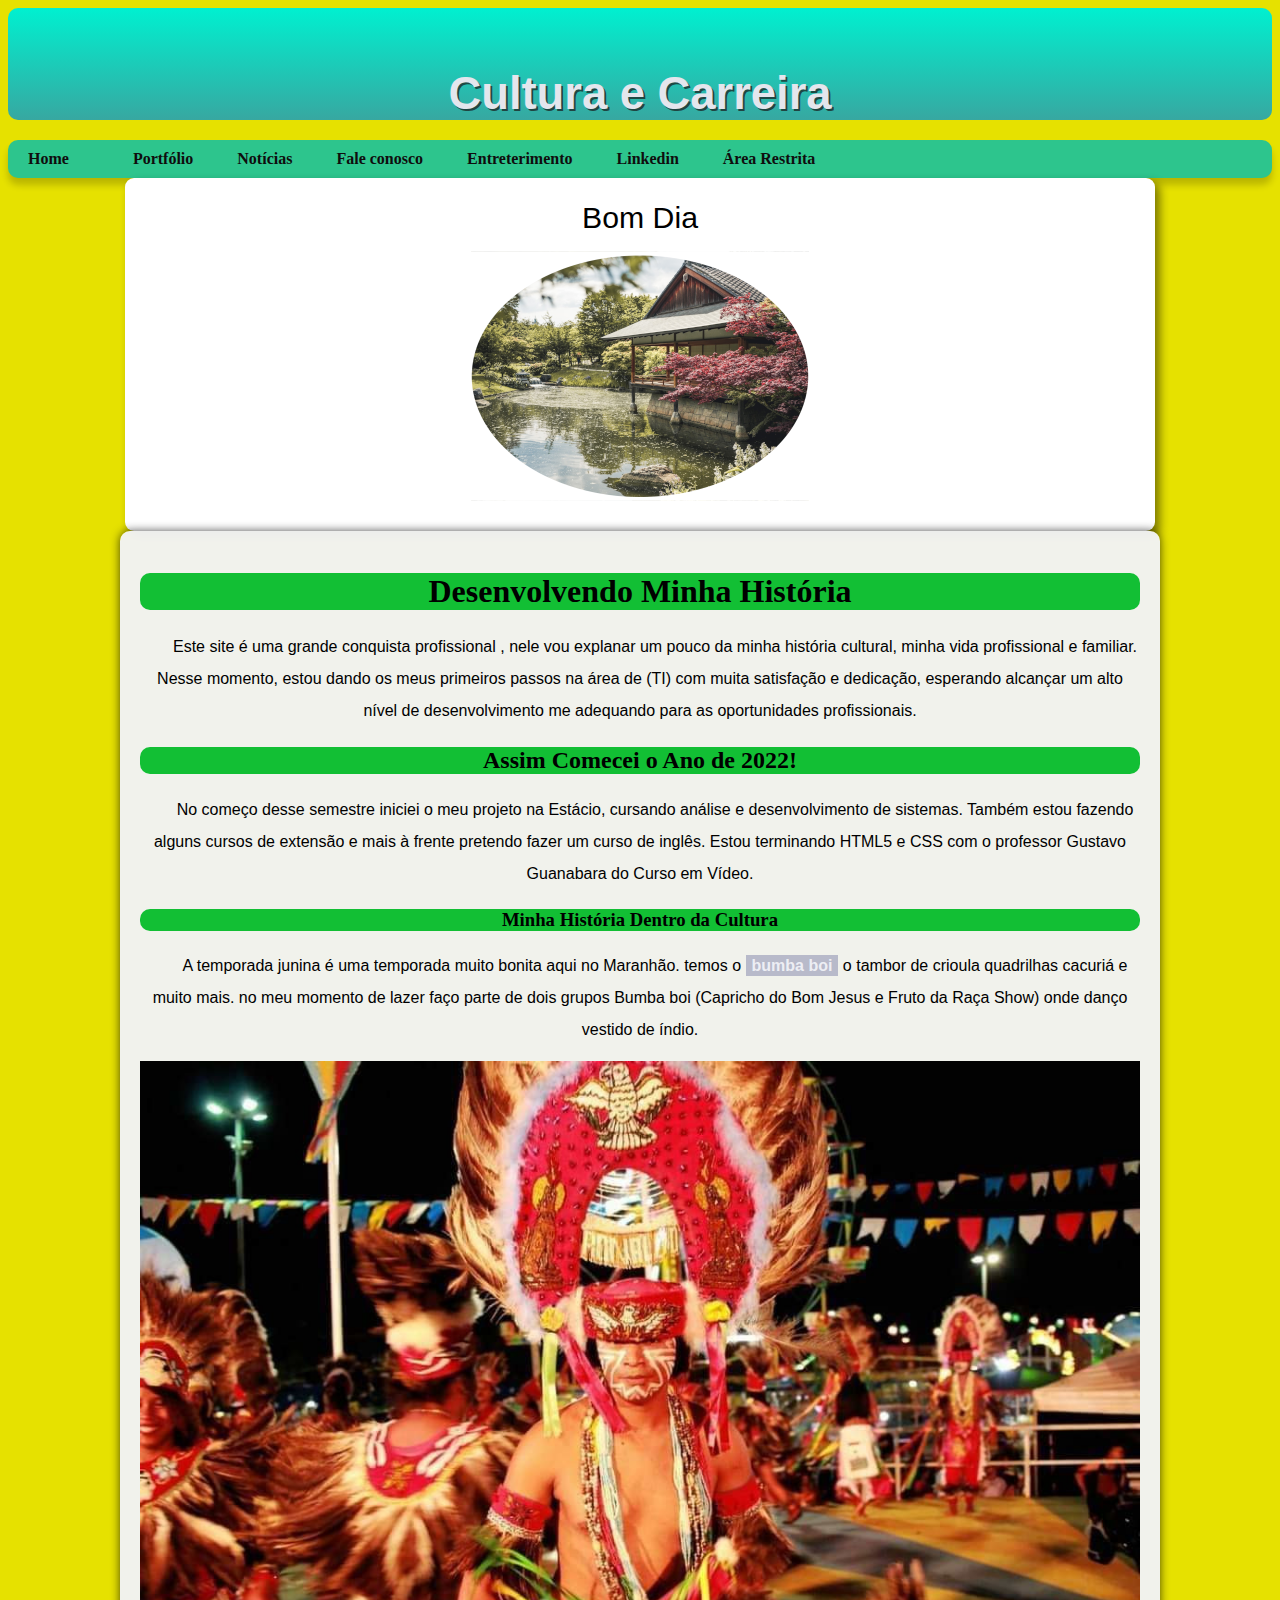
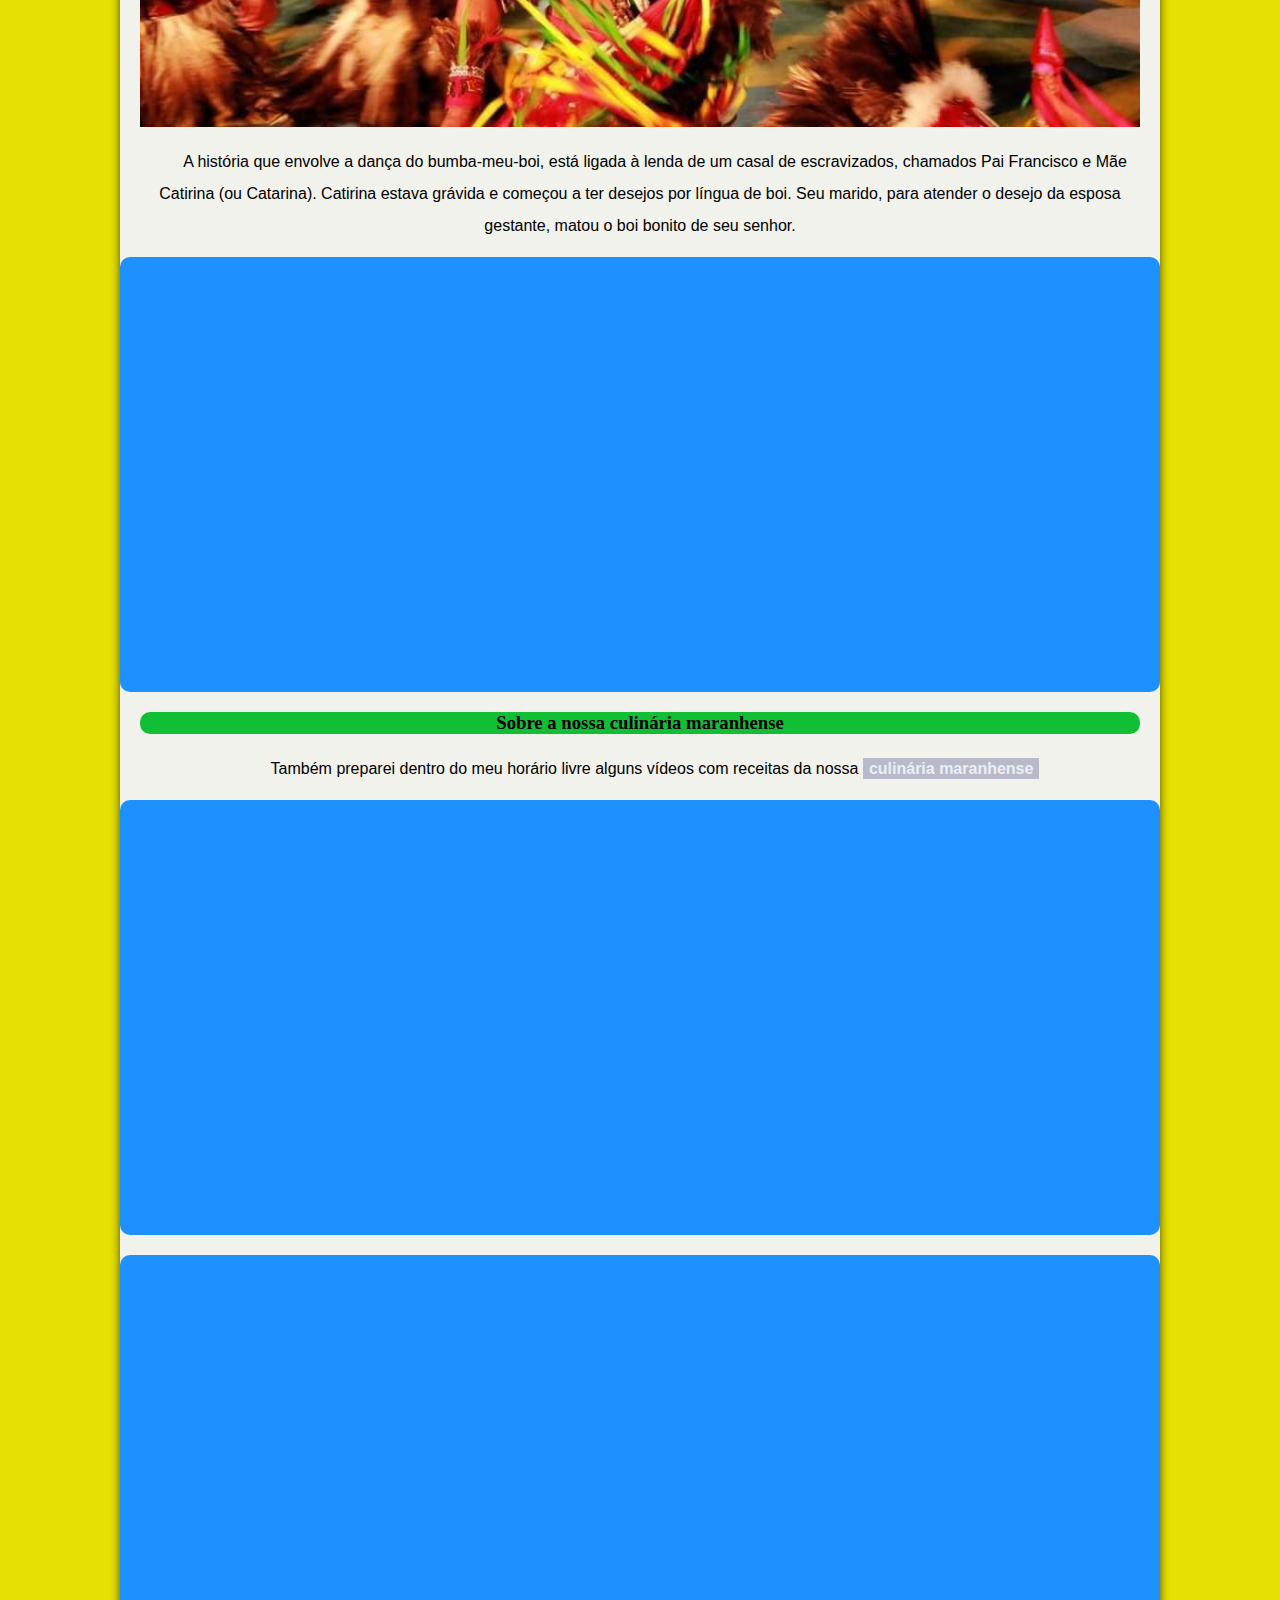
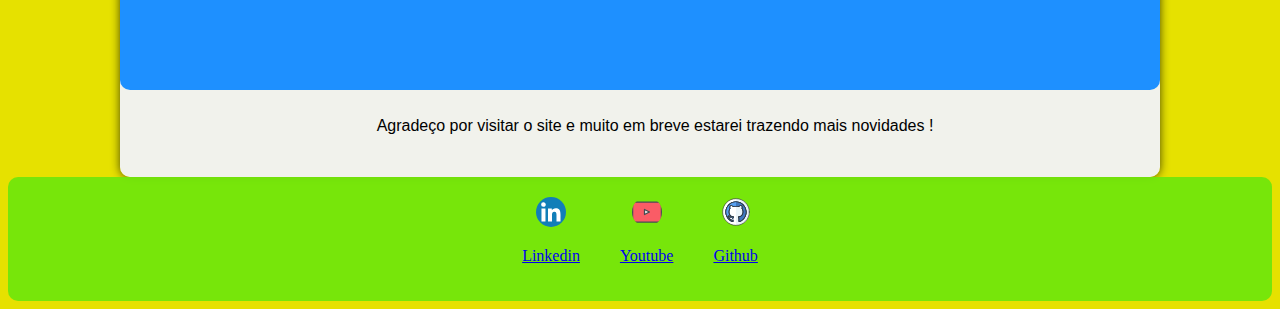
<file: index.html>
<!DOCTYPE html>
<html lang="pt-br">
<head>
    <meta charset="UTF-8">
    <meta http-equiv="X-UA-Compatible" content="IE=edge">
    <meta name="viewport" content="width=device-width, initial-scale=1.0">
    <title> Site  Pessoal</title>
    <link rel="shortcut icon" href="favicon.ico" type="image/x-icon">
    <link rel="stylesheet" href="estilo/style.css">
    
</head>
<body onload="carregar()">
    <header>
        <h1>Cultura e Carreira</h1>
       
    </header>
    <!-- Google tag (gtag.js) -->
<script async src="https://www.googletagmanager.com/gtag/js?id=G-T4RYN87SFW"></script>
<script>
  window.dataLayer = window.dataLayer || [];
  function gtag(){dataLayer.push(arguments);}
  gtag('js', new Date());

  gtag('config', 'G-T4RYN87SFW');
</script>
   
    <nav>
          <a href="#">Home</a>
          
          <a href="#"><a><a href="praticando/index.html"target="_blank">Portfólio</a></a>
          <a href="#"><a href="http://news.google.com"target="_blank">Notícias</a></a></a>
          
          <a href="#"><a href="pagina02/contatos.html"target="_self">Fale conosco</a></a>
          
          <a href="#"><a href="http://Ronaldopereiradasilva.github.io/projeto3"target="_blank">Entreterimento</a></a>
          
          <a href="#"><a href="https://www.linkedin.com/in/ronaldo-pereira-da-silva-989948232"target="_blank">Linkedin</a></a>
          <a href="#"><a href="public/index.php"target="_blank">Área Restrita</a>

        
    </nav>
    <section>
        <div id="msg">
            Aqui vai aparecer a mensagen
            
        </div>

        <div id="foto">
            <img id="imagem" src="fotomanhã.png" alt="foto do dia">

        </div>

    </section>    
    
    <main>
        <article>
         <h1>Desenvolvendo Minha História</h1>
         <P>
             Este site é uma grande conquista profissional , nele vou explanar um pouco da minha história cultural, minha vida profissional e familiar.
             Nesse momento, estou dando os meus primeiros passos na área de (TI) com muita satisfação e dedicação, esperando alcançar um alto nível de desenvolvimento me adequando para as oportunidades profissionais.
         </P>
        

        
            <H2>Assim Comecei o Ano de 2022!</H2> 
           <P>
               No começo desse semestre iniciei o meu projeto na Estácio, cursando análise e desenvolvimento de sistemas. Também estou fazendo alguns cursos de extensão e mais à frente pretendo fazer um curso de inglês.
               Estou terminando HTML5 e CSS com o professor Gustavo Guanabara do Curso em Vídeo.
           </P>

           <h3>Minha História Dentro da Cultura</h3>
           <p>A temporada junina é uma temporada muito bonita aqui no Maranhão. temos o <a href="https://brasilescola.uol.com.br/folclore/bumbameuboi.htm"target="_blank">bumba boi</a> o tambor de crioula quadrilhas  cacuriá  e muito mais.  no meu momento de lazer faço parte de dois grupos Bumba boi (Capricho do Bom Jesus e Fruto da Raça Show) onde danço vestido de índio.</p>
           <img src="FOTOS/facebook_1652792735004_6932315179599706276.jpg" alt="indio">
           <p> A história que envolve a dança do bumba-meu-boi, está ligada à lenda de um casal de escravizados, chamados Pai Francisco e Mãe Catirina (ou Catarina). Catirina estava grávida e começou a ter desejos por língua de boi. Seu marido, para atender o desejo da esposa gestante, matou o  boi bonito de seu senhor.</p>

           <div class="video"><iframe width="560" height="315" src="https://www.youtube.com/embed/z8iWZlIlWJ0" title="YouTube video player" frameborder="0" allow="accelerometer; autoplay; clipboard-write; encrypted-media; gyroscope; picture-in-picture" allowfullscreen></iframe></div>

           <h3>Sobre a nossa culinária maranhense</h3>

            <p>Também preparei dentro do meu horário livre alguns vídeos com receitas da nossa <a href="https://www.cabanadosol.com.br/"target="_blank">culinária maranhense</a></p>
           <div class="video"><iframe width="560" height="315" src="https://www.youtube.com/embed/npcLMkXBhgI" title="YouTube video player" frameborder="0" allow="accelerometer; autoplay; clipboard-write; encrypted-media; gyroscope; picture-in-picture" allowfullscreen></iframe></div> 

           <div class="video">
            <iframe width="560" height="315" src="https://www.youtube.com/embed/7VXpmP9Cnu8" title="YouTube video player" frameborder="0" allow="accelerometer; autoplay; clipboard-write; encrypted-media; gyroscope; picture-in-picture" allowfullscreen></iframe>

           </div>

           <p>
            Agradeço por visitar o site e muito em breve estarei trazendo mais novidades  !  
           </p>
        </article>
    </main>
    <footer>
        
        <a href="http://www.linkedin.com/in/ronaldo-pereira-da-silva-989948232"target="_blank"rel="noopener noreferrer">
            <img src="imagens/linkedin.svg" alt="">
            <p>Linkedin</p>
    
        </a>
        <a href="https://www.youtube.com/c/Ronaldopereiradasilva"target="_blank"rel="noopener noreferrer">
            <img src="imagens/youtube.svg" alt="">
            <p>Youtube</p>
    
        </a>
        <a href="https://github.com/RONALDOPEREIRADASILVA"target="_blank"rel="noopener noreferrer">
            <img src="imagens/github (3).svg" alt="">
            <p>Github</p>
        </a>
            
    
    </footer>
    <script src="script.js"></script>
</body>
</html>
</file>
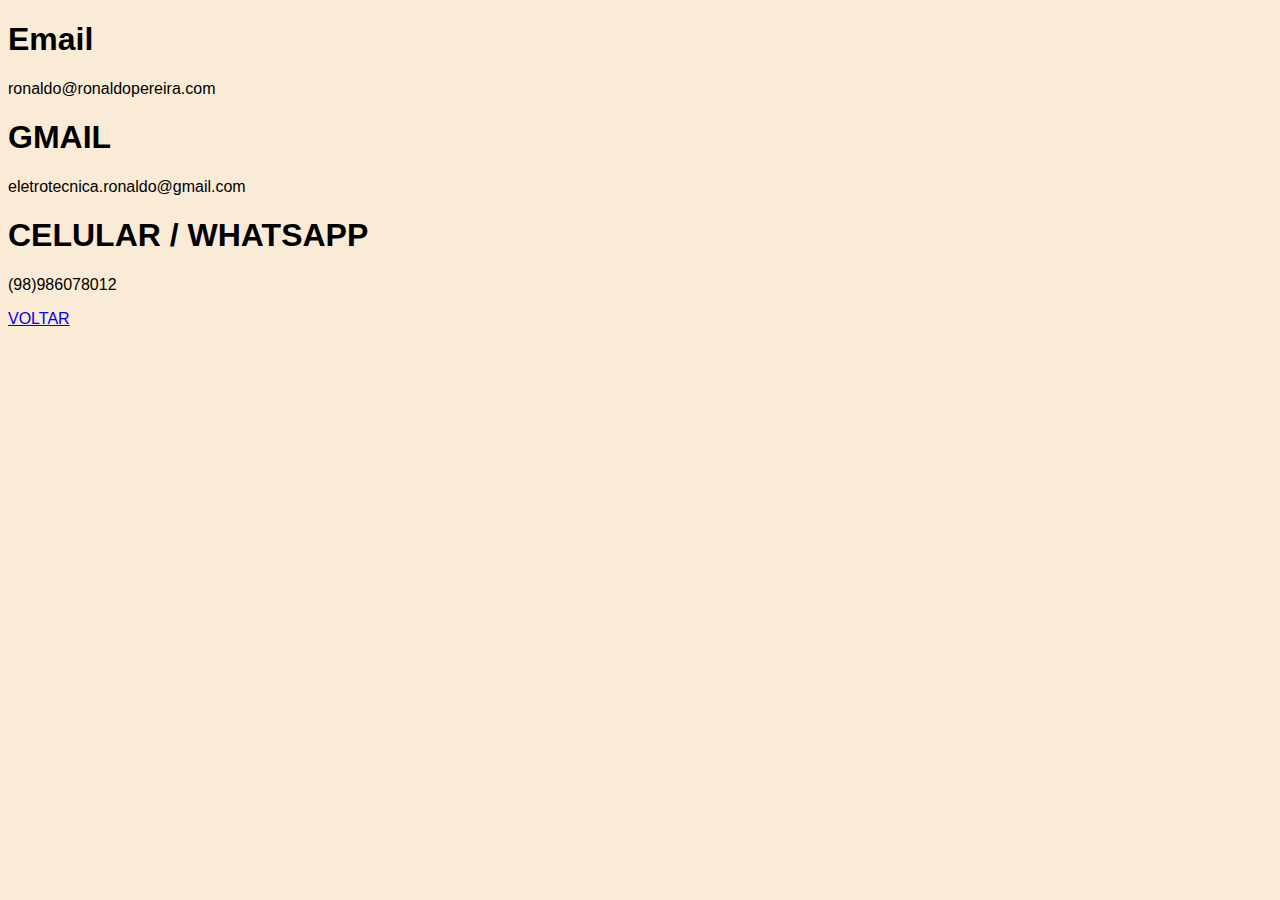
<file: pagina02/contatos.html>
<!DOCTYPE html>
<html lang="pt-br">
<head>
    <meta charset="UTF-8">
    <meta http-equiv="X-UA-Compatible" content="IE=edge">
    <meta name="viewport" content="width=device-width, initial-scale=1.0">
    <title>MEUS CONTATOS</title>
    <link rel="shortcut icon" href="favicon.ico" type="image/x-icon">
    <style>
        body{
            background-color: antiquewhite;
            font-family: Arial, Helvetica, sans-serif;
        }
    </style>
</head>
<body>
    <h1>Email</h1>
    <p>ronaldo@ronaldopereira.com
    </p>
    <h1>GMAIL</h1>
    <p>eletrotecnica.ronaldo@gmail.com</p>
    <h1>CELULAR / WHATSAPP</h1>
    <P>(98)986078012</P>
    <p><a href="../index.html">VOLTAR</a></p>
    
</body>
</html>
</file>
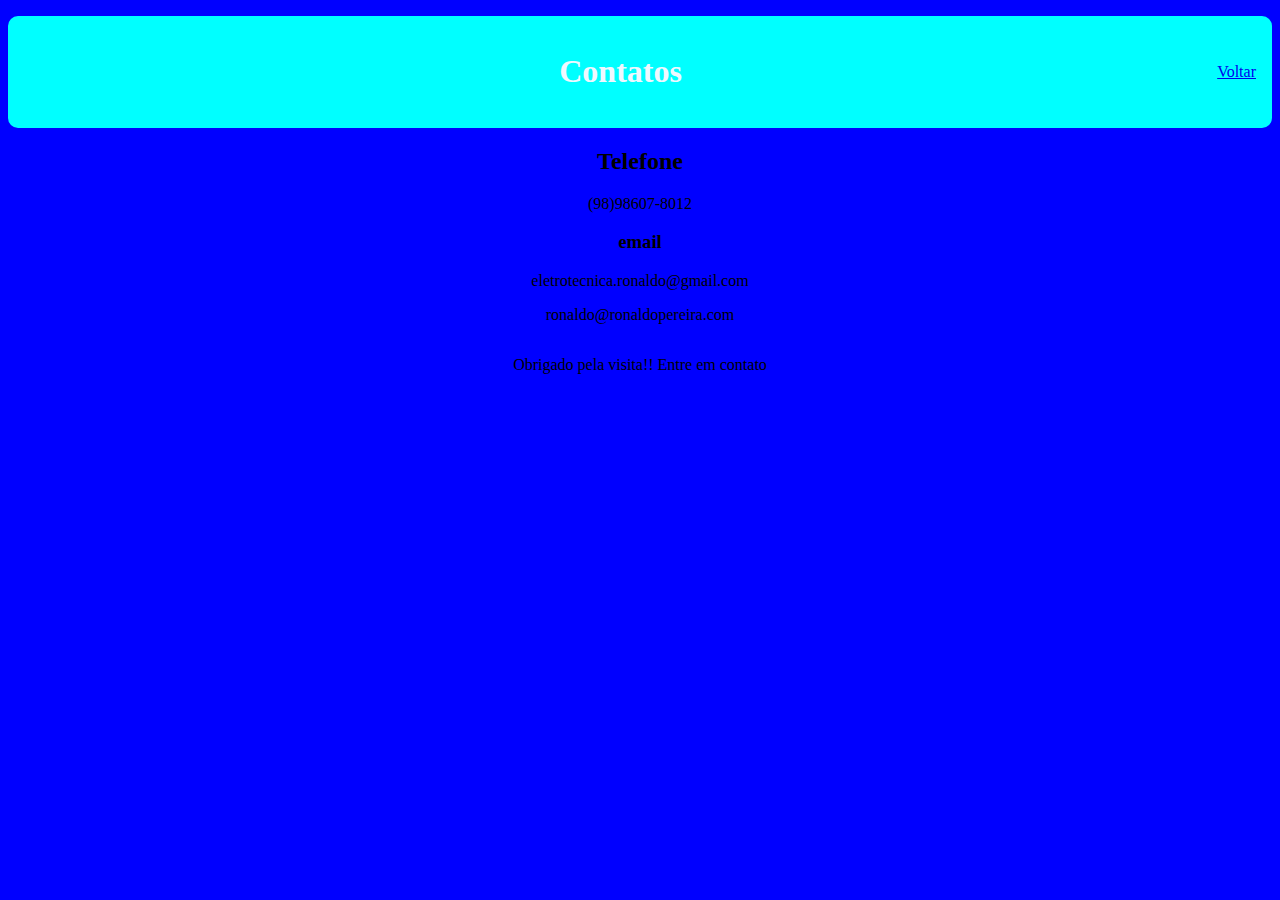
<file: praticando/Contatos.html>
<!DOCTYPE html>
<html lang="pt-br">
<head>
    <meta charset="UTF-8">
    <meta name="viewport" content="width=device-width, initial-scale=1.0">
    <title>Contatos</title>
    <link rel="stylesheet" href="styles.css">

</head>
<body>
   
    <nav>
        <ul>
            <li><span></span></li>
            <li>
                <h1>Contatos</h1>
            </li>
            <li><a  href="index.html">Voltar</a></li>
        </ul>
    </nav>
    <main>
        <section>
           <h2>Telefone</h2>
           <p>(98)98607-8012</p>
           <h3>email</h3>
           <p>eletrotecnica.ronaldo@gmail.com</p>
           <p>ronaldo@ronaldopereira.com
        </p>
        </section>
      
    </main>

    <footer>
        <p>Obrigado pela visita!! Entre em contato</p>
    </footer>
    
        

</body>
</html>
</file>
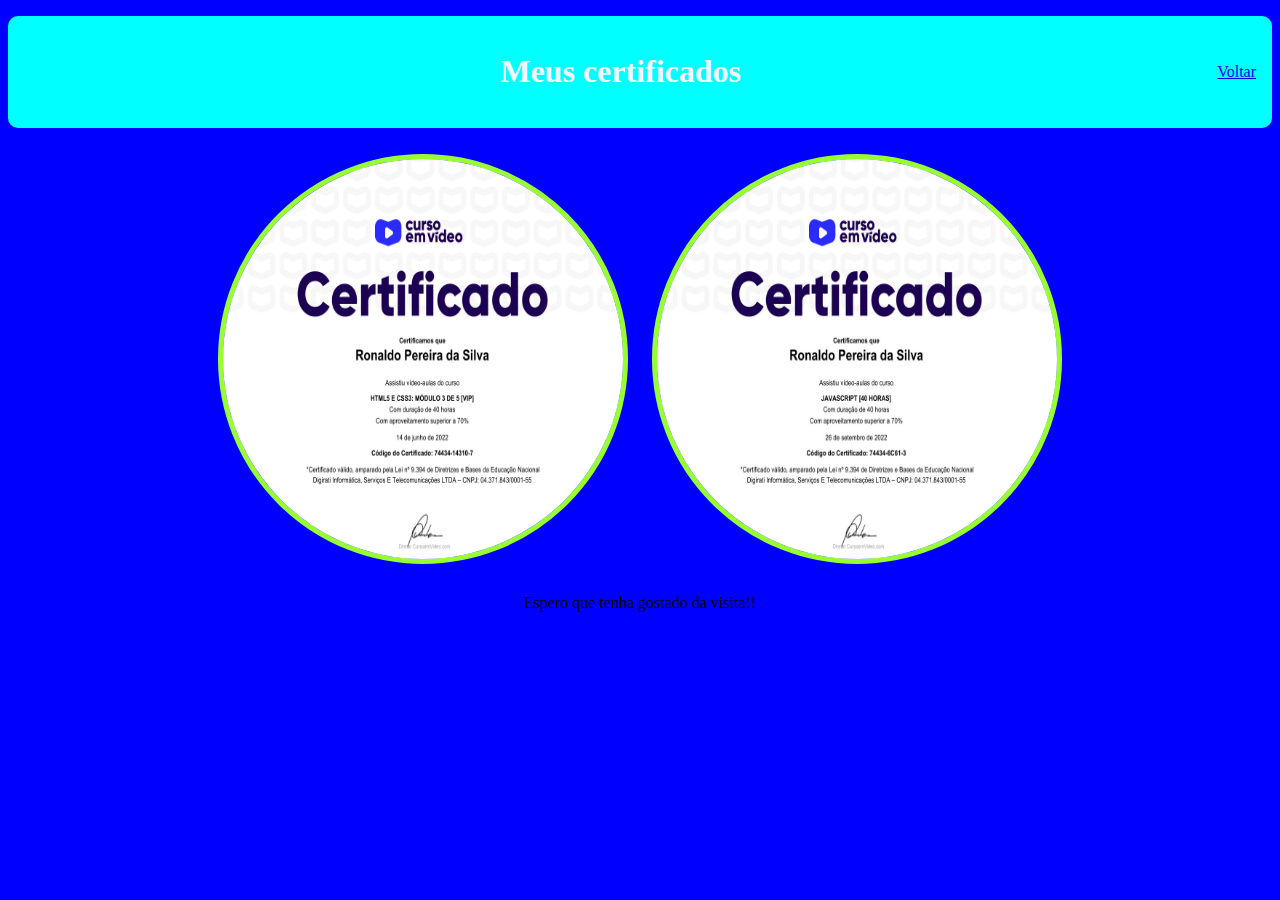
<file: praticando/Cursos.html>
<!DOCTYPE html>
<html lang="pt-br">
<head>
    <meta charset="UTF-8">
    <meta name="viewport" content="width=device-width, initial-scale=1.0">
    <title>Cusos Concluidos
    </title>
    <link rel="stylesheet" href="styles.css">
</head>
<body>
    <nav><ul>
        <li>
            <span></span>
        </li>
        <li>
            <h1>Meus certificados</h1>
        </li>
        <li>
            <a href="index.html">Voltar</a>  
        </li>
    </ul>
</nav>
   <main>
    <section>
        
        <div class="certificados">
            <img src="certificados/HTML5 E CSS3.png" alt="certificado de HTML5 E CSS3">
            <img src="certificados/Ronaldo-Pereira-da-Silva-Javascript-40-Horas-Certificado-Curso-em-Video.jpg" alt="">
        </div>
    </section>

   </main>
   <footer>
    <p>Espero que tenha gostado da visita!!</p> 
    
   </footer>
</body>
</html>
</file>
<file: estilo/style.css>
@charset "utf-8";
    :root{
        --cor0:#e51400;
        --cor1:#00f0d0;
        --cor2:#12bf34;
        --cor3:hsla(188, 68%, 42%, 0.893);
        --cor4:#f1f2f7f4;
        --cor5:#b8baca;
        
        --font-padrao:arial,verdana,helvetica,sans-serif;
    }
    body{
        background-color:var(--cor1);
    }
    main p {
        margin: 15px 0px;
        text-align: justify;
    }
    header{
        background-image: linear-gradient(to bottom , var(--cor1),var(--cor3));
        min-height: 80px;
        text-align: center;
        padding-top: 30px;
        border-radius: 10px;
    }
   
    header >h1{
        color:rgb(228, 230, 237);
        font-family: Arial, Helvetica, sans-serif;
        font-size: 1.2cm;
        margin-bottom: 20px;
        text-shadow: 2px 2px 0px rgba(26, 29, 28, 0.74);
        
    }
    header > p {
        font-size: 0.8cm;
        font-family: Arial, Helvetica, sans-serif;
        color: rgba(242, 240, 248, 0.867);
        max-width: 700px;
        padding: right 10px ;
        padding-left: 10px;
        margin: auto;
        text-shadow: 2px 2px 0px rgba(26, 29, 28, 0.74);
    }
    
    nav {
        background-color: rgb(45, 197, 141);
        padding: 10px;
        box-shadow:0px 7px 7px rgba(0, 0, 0, 0.192);
        border-radius: 10px;
    }
    nav >a {
        color: rgb(15, 13, 13);
        padding: 10px;
        border-radius:  5px ;
        text-decoration: none;
        font-weight: bold;
        transition-duration: .5s;
    }
    nav > a:hover {
        background-color: #bde6e66e;
        color: #0ff;;
    }
    section{
        min-width: 300px;
        max-width: 1000px;
        margin: auto;
        border-bottom-left-radius: 10px;
        border-bottom-right-radius: 10px;
        background: white;
        border-radius: 9px;
        padding: 15px;
        box-shadow: 5px 5px 10px rgba(0, 0, 0, 0.467);
    }
    div{
        font-family: Arial, Helvetica, sans-serif;
        font-size: 0.8cm;
        padding:8px ;
        text-align: center;
    }
    main{
        background-color:var(--cor4);
        min-width: 300px;
        max-width: 1000px;
        margin: auto;
        padding: 20px;
        box-shadow: 0px 0px 10px rgba(0, 0, 0, 0.684);
        border-bottom-left-radius: 10px;
        border-bottom-right-radius: 10px;
        border-radius: 10px;
    }

    main h1{
        background-color:var(--cor2);
        border-radius: 10px;
    }
    main h1{
        background-color: var(--cor2);
        border-radius: 10px;
    }
    main h2{
        background-color: var(--cor2);
        border-radius: 10px;
    }
    main h2{
        background-color: var(--cor2);
        border-radius: 10px;
    }
    aside{
        background-color: #00f0d0; 
    
    }
    main h3{
        background-color: var(--cor2);
        border-radius: 10px;
    }
    main p {
        margin: 15px 0px;
        text-align: justify;
        text-indent: 30px;
        font-size: 1em;
        line-height: 2em;
        font-family: Arial, Helvetica, sans-serif;
    }
    main strong{
        color: var(--cor1);
        font-weight: bolder;
    }
    main li{
        font-family: Arial, Helvetica, sans-serif;
        font-weight: bolder;

    }
    main a {
        text-decoration: none;
        font-weight: bold;
        color: var(--cor4);
        background-color: var(--cor5);
        padding: 2px 6px;
    }
    main a:hover {
        text-decoration: underline;
        color: rgb(2, 14, 27);
    }
    
    main img{
        width:100% ;
    }
    div.video{
        background-color: dodgerblue;
        border-radius: 10px;
        margin: 0px -20px 20px -20px;
        padding: 20px;
        padding-bottom: 10%;
        display: flex;
        justify-content: center;
        
        position: relative;
    }
    div .video > iframe {
        position: absolute;
        top:5% ;
        left: 5%;
        width:90%;
        height:90% ;
    }
    article >p {
        text-align: center;
    }
    article > h1, h2 ,h3{
        text-align: center;
    }

    footer img{
        width: 30px;
        height: 30px;
        border-radius: 60px;
    
    }
    footer{
        display:flex ;
        justify-content:center;
    }
    footer a {
       margin: 20px;
       text-align: center; 
    }
    .container{
        padding: 0px 50px;
    }
    nav a:hover{
        color: chartreuse;
    } 
    footer {
        display: flex;
        justify-content: center;
        background-color:rgba(110, 230, 11, 0.926);
        border-radius: 10px;
        text-align: center;
    }
</file>
<file: praticando/styles.css>
body{
    background-color: blue;
}
nav{
    background-color: aqua;
    text-align: center;
    border-radius: 10px;
    color: aliceblue;
}
ul {
    display: flex;
    justify-content: space-between;
    list-style-type: none;
    align-items: center;
    padding: 16px;

}
li{
    color: aliceblue;
}

 .cen img {
    margin: 10px;
    width: 200px;
    height: 200px;
    border-radius: 50%;
    border: 5px solid rgb(151, 255, 47);
}
.cen {
    text-align: center;
    color: aliceblue;
}

footer img{
    width: 30px;
    height: 30px;
    border-radius: 60px;

}
footer{
    display:flex ;
    justify-content:center;
}
footer a {
   margin: 20px;
   text-align: center; 
}
/*.container{
    padding: 0px 50px;
    min-width: 320px;
    max-width: 800px;
    margin: auto;
}
*/
section{
    text-align: center;
}

 .certificados img{
     text-align: center;
     margin: 10px;
     width: 400px;
     height: 400px;
     border-radius: 50%;
     border: 5px solid rgb(151, 255, 47);

    }
</file>
